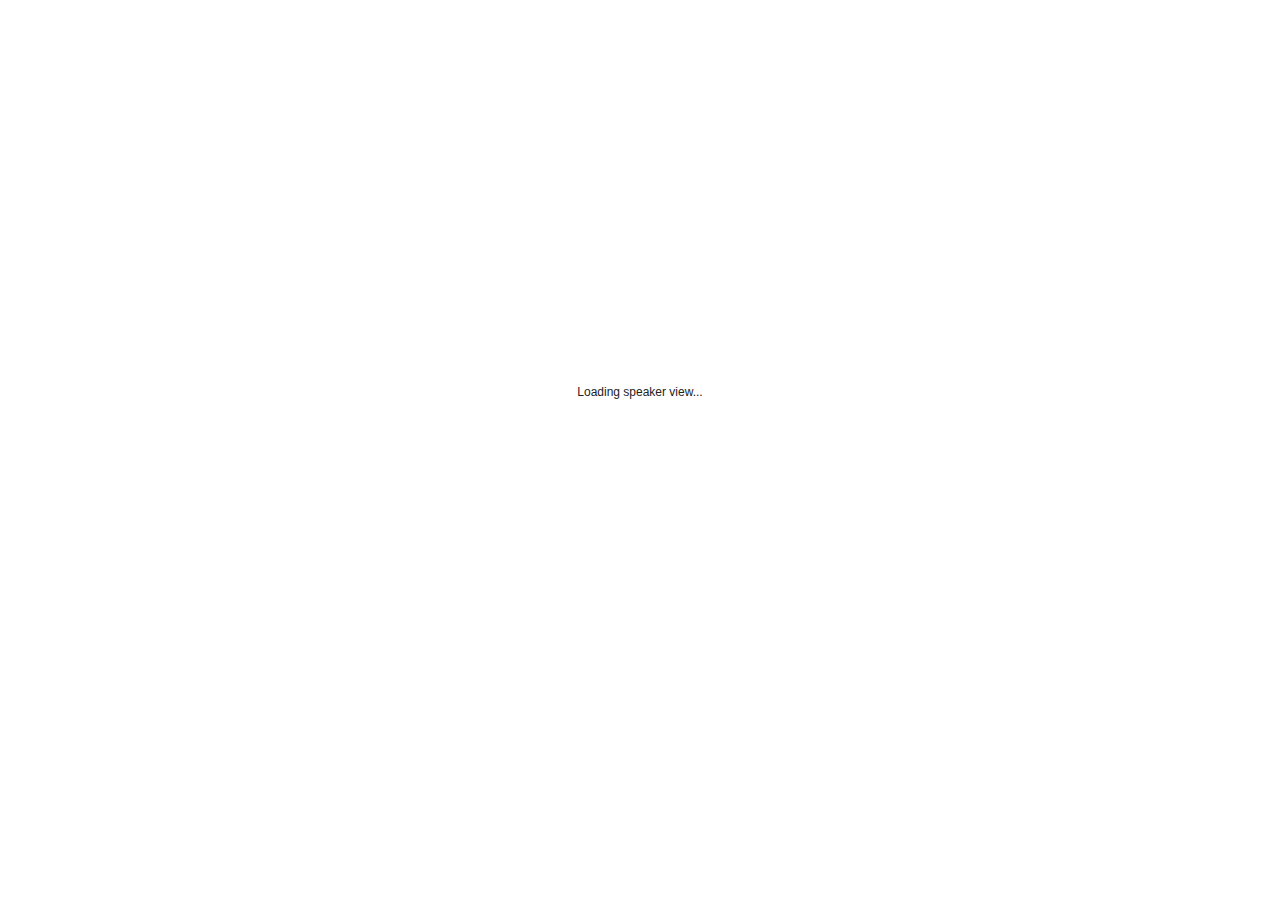
<file: slides/plugin/notes/notes.html>
<!doctype html>
<html lang="en">
	<head>
		<meta charset="utf-8">

		<title>reveal.js - Slide Notes</title>

		<style>
			body {
				font-family: Helvetica;
				font-size: 12px;
			}

			#current-slide,
			#upcoming-slide,
			#speaker-controls {
				padding: 6px;
				box-sizing: border-box;
				-moz-box-sizing: border-box;
			}

			#current-slide iframe,
			#upcoming-slide iframe {
				width: 100%;
				height: 100%;
				border: 1px solid #ddd;
			}

			#current-slide .label,
			#upcoming-slide .label {
				position: absolute;
				top: 10px;
				left: 10px;
				z-index: 2;
			}

			#connection-status {
				position: absolute;
				top: 0;
				left: 0;
				width: 100%;
				height: 100%;
				z-index: 20;
				padding: 30% 20% 20% 20%;
				font-size: 12px;
				color: #222;
				background: #fff;
				text-align: center;
				box-sizing: border-box;
				line-height: 1.4;
			}

			.overlay-element {
				height: 34px;
				line-height: 34px;
				padding: 0 10px;
				text-shadow: none;
				background: rgba( 220, 220, 220, 0.8 );
				color: #222;
				font-size: 9px;
			}

			.overlay-element.interactive:hover {
				background: rgba( 220, 220, 220, 1 );
			}

			#current-slide {
				position: absolute;
				width: 60%;
				height: 100%;
				top: 0;
				left: 0;
				padding-right: 0;
			}

			#upcoming-slide {
				position: absolute;
				width: 40%;
				height: 40%;
				right: 0;
				top: 0;
			}

			/* Speaker controls */
			#speaker-controls {
				position: absolute;
				top: 40%;
				right: 0;
				width: 40%;
				height: 60%;
				overflow: auto;
				font-size: 12px;
			}

				.speaker-controls-time.hidden,
				.speaker-controls-notes.hidden {
					display: none;
				}

				.speaker-controls-time .label,
				.speaker-controls-pace .label,
				.speaker-controls-notes .label {
					text-transform: uppercase;
					font-weight: normal;
					font-size: 0.66em;
					color: #666;
					margin: 0;
				}

				.speaker-controls-time, .speaker-controls-pace {
					border-bottom: 1px solid rgba( 200, 200, 200, 0.5 );
					margin-bottom: 10px;
					padding: 10px 16px;
					padding-bottom: 20px;
					cursor: pointer;
				}

				.speaker-controls-time .reset-button {
					opacity: 0;
					float: right;
					color: #666;
					text-decoration: none;
				}
				.speaker-controls-time:hover .reset-button {
					opacity: 1;
				}

				.speaker-controls-time .timer,
				.speaker-controls-time .clock {
					width: 50%;
				}

				.speaker-controls-time .timer,
				.speaker-controls-time .clock,
				.speaker-controls-time .pacing .hours-value,
				.speaker-controls-time .pacing .minutes-value,
				.speaker-controls-time .pacing .seconds-value {
					font-size: 1.9em;
				}

				.speaker-controls-time .timer {
					float: left;
				}

				.speaker-controls-time .clock {
					float: right;
					text-align: right;
				}

				.speaker-controls-time span.mute {
					opacity: 0.3;
				}

				.speaker-controls-time .pacing-title {
					margin-top: 5px;
				}

				.speaker-controls-time .pacing.ahead {
					color: blue;
				}

				.speaker-controls-time .pacing.on-track {
					color: green;
				}

				.speaker-controls-time .pacing.behind {
					color: red;
				}

				.speaker-controls-notes {
					padding: 10px 16px;
				}

				.speaker-controls-notes .value {
					margin-top: 5px;
					line-height: 1.4;
					font-size: 1.2em;
				}

			/* Layout selector */
			#speaker-layout {
				position: absolute;
				top: 10px;
				right: 10px;
				color: #222;
				z-index: 10;
			}
				#speaker-layout select {
					position: absolute;
					width: 100%;
					height: 100%;
					top: 0;
					left: 0;
					border: 0;
					box-shadow: 0;
					cursor: pointer;
					opacity: 0;

					font-size: 1em;
					background-color: transparent;

					-moz-appearance: none;
					-webkit-appearance: none;
					-webkit-tap-highlight-color: rgba(0, 0, 0, 0);
				}

				#speaker-layout select:focus {
					outline: none;
					box-shadow: none;
				}

			.clear {
				clear: both;
			}

			/* Speaker layout: Wide */
			body[data-speaker-layout="wide"] #current-slide,
			body[data-speaker-layout="wide"] #upcoming-slide {
				width: 50%;
				height: 45%;
				padding: 6px;
			}

			body[data-speaker-layout="wide"] #current-slide {
				top: 0;
				left: 0;
			}

			body[data-speaker-layout="wide"] #upcoming-slide {
				top: 0;
				left: 50%;
			}

			body[data-speaker-layout="wide"] #speaker-controls {
				top: 45%;
				left: 0;
				width: 100%;
				height: 50%;
				font-size: 1.25em;
			}

			/* Speaker layout: Tall */
			body[data-speaker-layout="tall"] #current-slide,
			body[data-speaker-layout="tall"] #upcoming-slide {
				width: 45%;
				height: 50%;
				padding: 6px;
			}

			body[data-speaker-layout="tall"] #current-slide {
				top: 0;
				left: 0;
			}

			body[data-speaker-layout="tall"] #upcoming-slide {
				top: 50%;
				left: 0;
			}

			body[data-speaker-layout="tall"] #speaker-controls {
				padding-top: 40px;
				top: 0;
				left: 45%;
				width: 55%;
				height: 100%;
				font-size: 1.25em;
			}

			/* Speaker layout: Notes only */
			body[data-speaker-layout="notes-only"] #current-slide,
			body[data-speaker-layout="notes-only"] #upcoming-slide {
				display: none;
			}

			body[data-speaker-layout="notes-only"] #speaker-controls {
				padding-top: 40px;
				top: 0;
				left: 0;
				width: 100%;
				height: 100%;
				font-size: 1.25em;
			}

			@media screen and (max-width: 1080px) {
				body[data-speaker-layout="default"] #speaker-controls {
					font-size: 10px;
				}
			}

			@media screen and (max-width: 900px) {
				body[data-speaker-layout="default"] #speaker-controls {
					font-size: 9px;
				}
			}

			@media screen and (max-width: 800px) {
				body[data-speaker-layout="default"] #speaker-controls {
					font-size: 8px;
				}
			}

		</style>
	</head>

	<body>

		<div id="connection-status">Loading speaker view...</div>

		<div id="current-slide"></div>
		<div id="upcoming-slide"><span class="overlay-element label">Upcoming</span></div>
		<div id="speaker-controls">
			<div class="speaker-controls-time">
				<h4 class="label">Time <span class="reset-button">Click to Reset</span></h4>
				<div class="clock">
					<span class="clock-value">0:00 AM</span>
				</div>
				<div class="timer">
					<span class="hours-value">00</span><span class="minutes-value">:00</span><span class="seconds-value">:00</span>
				</div>
				<div class="clear"></div>

				<h4 class="label pacing-title" style="display: none">Pacing – Time to finish current slide</h4>
				<div class="pacing" style="display: none">
					<span class="hours-value">00</span><span class="minutes-value">:00</span><span class="seconds-value">:00</span>
				</div>
			</div>

			<div class="speaker-controls-notes hidden">
				<h4 class="label">Notes</h4>
				<div class="value"></div>
			</div>
		</div>
		<div id="speaker-layout" class="overlay-element interactive">
			<span class="speaker-layout-label"></span>
			<select class="speaker-layout-dropdown"></select>
		</div>

		<script src="../../plugin/markdown/marked.js"></script>
		<script>

			(function() {

				var notes,
					notesValue,
					currentState,
					currentSlide,
					upcomingSlide,
					layoutLabel,
					layoutDropdown,
					pendingCalls = {},
					lastRevealApiCallId = 0,
					connected = false;

				var SPEAKER_LAYOUTS = {
					'default': 'Default',
					'wide': 'Wide',
					'tall': 'Tall',
					'notes-only': 'Notes only'
				};

				setupLayout();

				var connectionStatus = document.querySelector( '#connection-status' );
				var connectionTimeout = setTimeout( function() {
					connectionStatus.innerHTML = 'Error connecting to main window.<br>Please try closing and reopening the speaker view.';
				}, 5000 );

				window.addEventListener( 'message', function( event ) {

					clearTimeout( connectionTimeout );
					connectionStatus.style.display = 'none';

					var data = JSON.parse( event.data );

					// The overview mode is only useful to the reveal.js instance
					// where navigation occurs so we don't sync it
					if( data.state ) delete data.state.overview;

					// Messages sent by the notes plugin inside of the main window
					if( data && data.namespace === 'reveal-notes' ) {
						if( data.type === 'connect' ) {
							handleConnectMessage( data );
						}
						else if( data.type === 'state' ) {
							handleStateMessage( data );
						}
						else if( data.type === 'return' ) {
							pendingCalls[data.callId](data.result);
							delete pendingCalls[data.callId];
						}
					}
					// Messages sent by the reveal.js inside of the current slide preview
					else if( data && data.namespace === 'reveal' ) {
						if( /ready/.test( data.eventName ) ) {
							// Send a message back to notify that the handshake is complete
							window.opener.postMessage( JSON.stringify({ namespace: 'reveal-notes', type: 'connected'} ), '*' );
						}
						else if( /slidechanged|fragmentshown|fragmenthidden|paused|resumed/.test( data.eventName ) && currentState !== JSON.stringify( data.state ) ) {

							window.opener.postMessage( JSON.stringify({ method: 'setState', args: [ data.state ]} ), '*' );

						}
					}

				} );

				/**
				 * Asynchronously calls the Reveal.js API of the main frame.
				 */
				function callRevealApi( methodName, methodArguments, callback ) {

					var callId = ++lastRevealApiCallId;
					pendingCalls[callId] = callback;
					window.opener.postMessage( JSON.stringify( {
						namespace: 'reveal-notes',
						type: 'call',
						callId: callId,
						methodName: methodName,
						arguments: methodArguments
					} ), '*' );

				}

				/**
				 * Called when the main window is trying to establish a
				 * connection.
				 */
				function handleConnectMessage( data ) {

					if( connected === false ) {
						connected = true;

						setupIframes( data );
						setupKeyboard();
						setupNotes();
						setupTimer();
					}

				}

				/**
				 * Called when the main window sends an updated state.
				 */
				function handleStateMessage( data ) {

					// Store the most recently set state to avoid circular loops
					// applying the same state
					currentState = JSON.stringify( data.state );

					// No need for updating the notes in case of fragment changes
					if ( data.notes ) {
						notes.classList.remove( 'hidden' );
						notesValue.style.whiteSpace = data.whitespace;
						if( data.markdown ) {
							notesValue.innerHTML = marked( data.notes );
						}
						else {
							notesValue.innerHTML = data.notes;
						}
					}
					else {
						notes.classList.add( 'hidden' );
					}

					// Update the note slides
					currentSlide.contentWindow.postMessage( JSON.stringify({ method: 'setState', args: [ data.state ] }), '*' );
					upcomingSlide.contentWindow.postMessage( JSON.stringify({ method: 'setState', args: [ data.state ] }), '*' );
					upcomingSlide.contentWindow.postMessage( JSON.stringify({ method: 'next' }), '*' );

				}

				// Limit to max one state update per X ms
				handleStateMessage = debounce( handleStateMessage, 200 );

				/**
				 * Forward keyboard events to the current slide window.
				 * This enables keyboard events to work even if focus
				 * isn't set on the current slide iframe.
				 *
				 * Block F5 default handling, it reloads and disconnects
				 * the speaker notes window.
				 */
				function setupKeyboard() {

					document.addEventListener( 'keydown', function( event ) {
						if( event.keyCode === 116 || ( event.metaKey && event.keyCode === 82 ) ) {
							event.preventDefault();
							return false;
						}
						currentSlide.contentWindow.postMessage( JSON.stringify({ method: 'triggerKey', args: [ event.keyCode ] }), '*' );
					} );

				}

				/**
				 * Creates the preview iframes.
				 */
				function setupIframes( data ) {

					var params = [
						'receiver',
						'progress=false',
						'history=false',
						'transition=none',
						'autoSlide=0',
						'backgroundTransition=none'
					].join( '&' );

					var urlSeparator = /\?/.test(data.url) ? '&' : '?';
					var hash = '#/' + data.state.indexh + '/' + data.state.indexv;
					var currentURL = data.url + urlSeparator + params + '&postMessageEvents=true' + hash;
					var upcomingURL = data.url + urlSeparator + params + '&controls=false' + hash;

					currentSlide = document.createElement( 'iframe' );
					currentSlide.setAttribute( 'width', 1280 );
					currentSlide.setAttribute( 'height', 1024 );
					currentSlide.setAttribute( 'src', currentURL );
					document.querySelector( '#current-slide' ).appendChild( currentSlide );

					upcomingSlide = document.createElement( 'iframe' );
					upcomingSlide.setAttribute( 'width', 640 );
					upcomingSlide.setAttribute( 'height', 512 );
					upcomingSlide.setAttribute( 'src', upcomingURL );
					document.querySelector( '#upcoming-slide' ).appendChild( upcomingSlide );

				}

				/**
				 * Setup the notes UI.
				 */
				function setupNotes() {

					notes = document.querySelector( '.speaker-controls-notes' );
					notesValue = document.querySelector( '.speaker-controls-notes .value' );

				}

				function getTimings( callback ) {

					callRevealApi( 'getSlidesAttributes', [], function ( slideAttributes ) {
						callRevealApi( 'getConfig', [], function ( config ) {
							var defaultTiming = config.defaultTiming;
							if (defaultTiming == null) {
								callback(null);
								return;
							}

							var timings = [];
							for ( var i in slideAttributes ) {
								var slide = slideAttributes[ i ];
								var timing = defaultTiming;
								if( slide.hasOwnProperty( 'data-timing' )) {
									var t = slide[ 'data-timing' ];
									timing = parseInt(t);
									if( isNaN(timing) ) {
										console.warn("Could not parse timing '" + t + "' of slide " + i + "; using default of " + defaultTiming);
										timing = defaultTiming;
									}
								}
								timings.push(timing);
							}

							callback( timings );
						} );
					} );

				}

				/**
				 * Return the number of seconds allocated for presenting
				 * all slides up to and including this one.
				 */
				function getTimeAllocated( timings, callback ) {

					callRevealApi( 'getSlidePastCount', [], function ( currentSlide ) {
						var allocated = 0;
						for (var i in timings.slice(0, currentSlide + 1)) {
							allocated += timings[i];
						}
						callback( allocated );
					} );

				}

				/**
				 * Create the timer and clock and start updating them
				 * at an interval.
				 */
				function setupTimer() {

					var start = new Date(),
					timeEl = document.querySelector( '.speaker-controls-time' ),
					clockEl = timeEl.querySelector( '.clock-value' ),
					hoursEl = timeEl.querySelector( '.hours-value' ),
					minutesEl = timeEl.querySelector( '.minutes-value' ),
					secondsEl = timeEl.querySelector( '.seconds-value' ),
					pacingTitleEl = timeEl.querySelector( '.pacing-title' ),
					pacingEl = timeEl.querySelector( '.pacing' ),
					pacingHoursEl = pacingEl.querySelector( '.hours-value' ),
					pacingMinutesEl = pacingEl.querySelector( '.minutes-value' ),
					pacingSecondsEl = pacingEl.querySelector( '.seconds-value' );

					var timings = null;
					getTimings( function ( _timings ) {

						timings = _timings;
						if (_timings !== null) {
							pacingTitleEl.style.removeProperty('display');
							pacingEl.style.removeProperty('display');
						}

						// Update once directly
						_updateTimer();

						// Then update every second
						setInterval( _updateTimer, 1000 );

					} );


					function _resetTimer() {

						if (timings == null) {
							start = new Date();
							_updateTimer();
						}
						else {
							// Reset timer to beginning of current slide
							getTimeAllocated( timings, function ( slideEndTimingSeconds ) {
								var slideEndTiming = slideEndTimingSeconds * 1000;
								callRevealApi( 'getSlidePastCount', [], function ( currentSlide ) {
									var currentSlideTiming = timings[currentSlide] * 1000;
									var previousSlidesTiming = slideEndTiming - currentSlideTiming;
									var now = new Date();
									start = new Date(now.getTime() - previousSlidesTiming);
									_updateTimer();
								} );
							} );
						}

					}

					timeEl.addEventListener( 'click', function() {
						_resetTimer();
						return false;
					} );

					function _displayTime( hrEl, minEl, secEl, time) {

						var sign = Math.sign(time) == -1 ? "-" : "";
						time = Math.abs(Math.round(time / 1000));
						var seconds = time % 60;
						var minutes = Math.floor( time / 60 ) % 60 ;
						var hours = Math.floor( time / ( 60 * 60 )) ;
						hrEl.innerHTML = sign + zeroPadInteger( hours );
						if (hours == 0) {
							hrEl.classList.add( 'mute' );
						}
						else {
							hrEl.classList.remove( 'mute' );
						}
						minEl.innerHTML = ':' + zeroPadInteger( minutes );
						if (hours == 0 && minutes == 0) {
							minEl.classList.add( 'mute' );
						}
						else {
							minEl.classList.remove( 'mute' );
						}
						secEl.innerHTML = ':' + zeroPadInteger( seconds );
					}

					function _updateTimer() {

						var diff, hours, minutes, seconds,
						now = new Date();

						diff = now.getTime() - start.getTime();

						clockEl.innerHTML = now.toLocaleTimeString( 'en-US', { hour12: true, hour: '2-digit', minute:'2-digit' } );
						_displayTime( hoursEl, minutesEl, secondsEl, diff );
						if (timings !== null) {
							_updatePacing(diff);
						}

					}

					function _updatePacing(diff) {

						getTimeAllocated( timings, function ( slideEndTimingSeconds ) {
							var slideEndTiming = slideEndTimingSeconds * 1000;

							callRevealApi( 'getSlidePastCount', [], function ( currentSlide ) {
								var currentSlideTiming = timings[currentSlide] * 1000;
								var timeLeftCurrentSlide = slideEndTiming - diff;
								if (timeLeftCurrentSlide < 0) {
									pacingEl.className = 'pacing behind';
								}
								else if (timeLeftCurrentSlide < currentSlideTiming) {
									pacingEl.className = 'pacing on-track';
								}
								else {
									pacingEl.className = 'pacing ahead';
								}
								_displayTime( pacingHoursEl, pacingMinutesEl, pacingSecondsEl, timeLeftCurrentSlide );
							} );
						} );
					}

				}

				/**
				 * Sets up the speaker view layout and layout selector.
				 */
				function setupLayout() {

					layoutDropdown = document.querySelector( '.speaker-layout-dropdown' );
					layoutLabel = document.querySelector( '.speaker-layout-label' );

					// Render the list of available layouts
					for( var id in SPEAKER_LAYOUTS ) {
						var option = document.createElement( 'option' );
						option.setAttribute( 'value', id );
						option.textContent = SPEAKER_LAYOUTS[ id ];
						layoutDropdown.appendChild( option );
					}

					// Monitor the dropdown for changes
					layoutDropdown.addEventListener( 'change', function( event ) {

						setLayout( layoutDropdown.value );

					}, false );

					// Restore any currently persisted layout
					setLayout( getLayout() );

				}

				/**
				 * Sets a new speaker view layout. The layout is persisted
				 * in local storage.
				 */
				function setLayout( value ) {

					var title = SPEAKER_LAYOUTS[ value ];

					layoutLabel.innerHTML = 'Layout' + ( title ? ( ': ' + title ) : '' );
					layoutDropdown.value = value;

					document.body.setAttribute( 'data-speaker-layout', value );

					// Persist locally
					if( supportsLocalStorage() ) {
						window.localStorage.setItem( 'reveal-speaker-layout', value );
					}

				}

				/**
				 * Returns the ID of the most recently set speaker layout
				 * or our default layout if none has been set.
				 */
				function getLayout() {

					if( supportsLocalStorage() ) {
						var layout = window.localStorage.getItem( 'reveal-speaker-layout' );
						if( layout ) {
							return layout;
						}
					}

					// Default to the first record in the layouts hash
					for( var id in SPEAKER_LAYOUTS ) {
						return id;
					}

				}

				function supportsLocalStorage() {

					try {
						localStorage.setItem('test', 'test');
						localStorage.removeItem('test');
						return true;
					}
					catch( e ) {
						return false;
					}

				}

				function zeroPadInteger( num ) {

					var str = '00' + parseInt( num );
					return str.substring( str.length - 2 );

				}

				/**
				 * Limits the frequency at which a function can be called.
				 */
				function debounce( fn, ms ) {

					var lastTime = 0,
						timeout;

					return function() {

						var args = arguments;
						var context = this;

						clearTimeout( timeout );

						var timeSinceLastCall = Date.now() - lastTime;
						if( timeSinceLastCall > ms ) {
							fn.apply( context, args );
							lastTime = Date.now();
						}
						else {
							timeout = setTimeout( function() {
								fn.apply( context, args );
								lastTime = Date.now();
							}, ms - timeSinceLastCall );
						}

					}

				}

			})();

		</script>
	</body>
</html>
</file>
